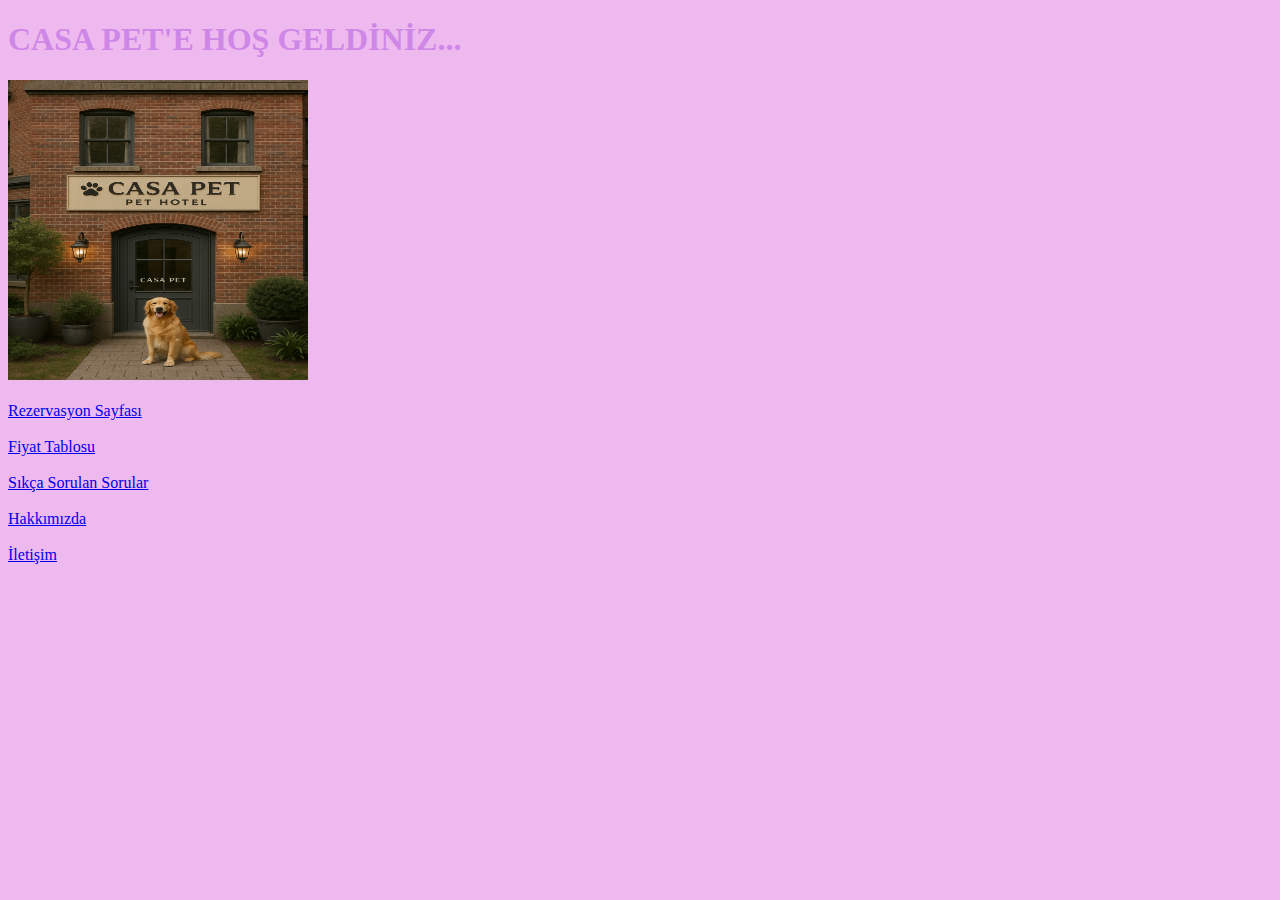
<file: index.html>
<!DOCTYPE html>
<html lang="tr">

<head>
    <meta charset="UTF-8">
    <meta name="viewport" content="width=device-width, initial-scale=1.0">
    <title>CASA PET</title>
</head>

<body>

    <h1 style="color: rgb(207, 135, 231);">CASA PET'E HOŞ GELDİNİZ...</h1>

    <img src="resimler1/casa.png" alt="CASA PET'in Fotoğrafı " width="300" height="300"> <br><br>

    <a href="rezerve.html">Rezervasyon Sayfası</a> <br><br>
    <a href="fiyatlar.html">Fiyat Tablosu</a><br><br>
    <a href="sss.html">Sıkça Sorulan Sorular</a><br><br>
    <a href="hakkımızda.html">Hakkımızda</a><br><br>
    <a href="iletişim.html">İletişim</a><br><br>

    <body style="background-color: rgb(238, 185, 238);">

    </body>






</body>

</html>
</file>
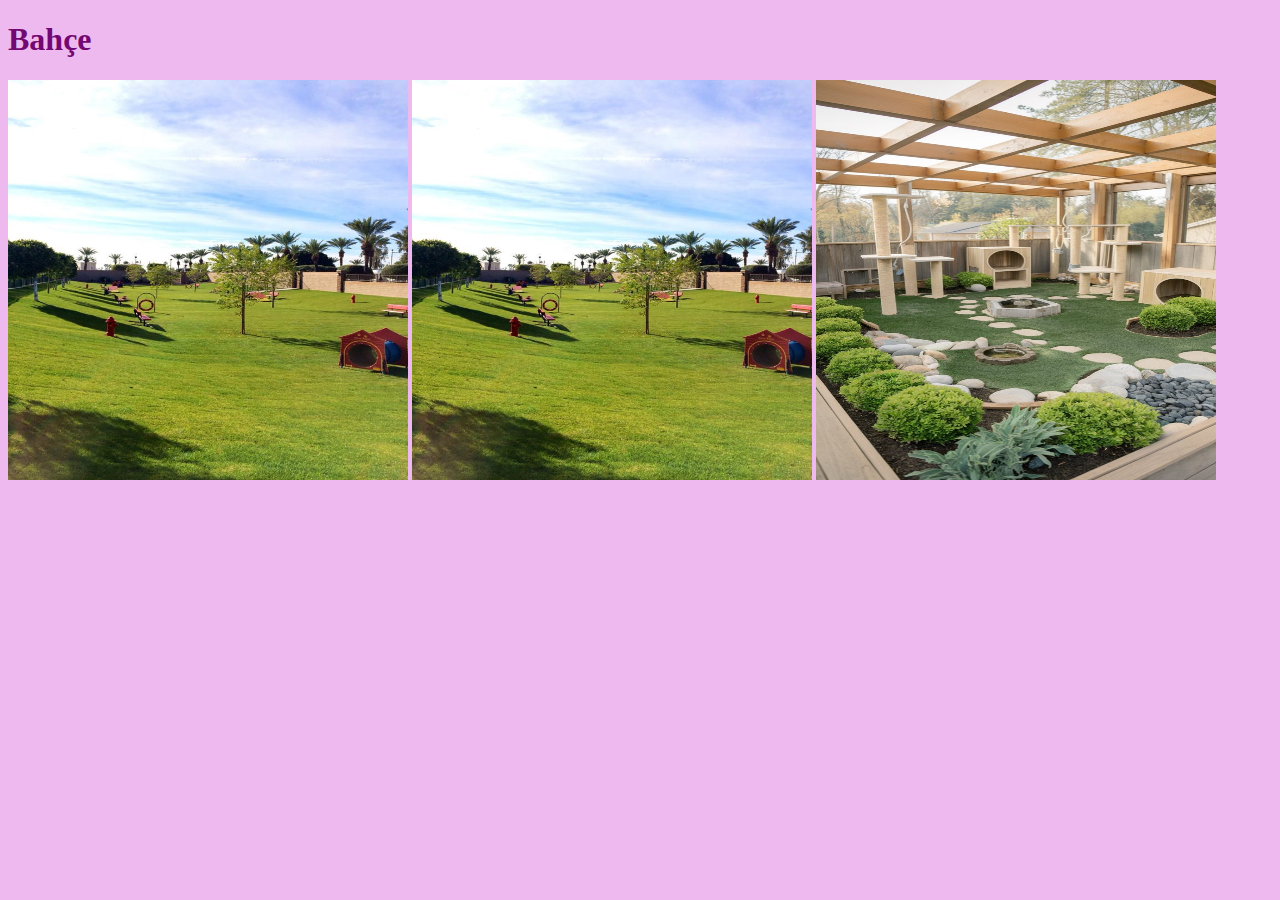
<file: bahçe.html>
<!DOCTYPE html>
<html lang="tr">

<head>
    <meta charset="UTF-8">
    <meta name="viewport" content="width=device-width, initial-scale=1.0">
    <title>Bahçe</title>
</head>

<body>

    <body style="background-color: rgb(238, 185, 238);">
        <h1 style="color: rgb(115, 8, 115);">Bahçe</h1>
        <img src="resimler1/12.jpg" alt="" width="400" height="400">
        <img src="resimler1/13.jpg" alt="" width="400" height="400">
        <img src="resimler1/14.jpg" alt="" width="400" height="400">
    </body>

</html>
</file>
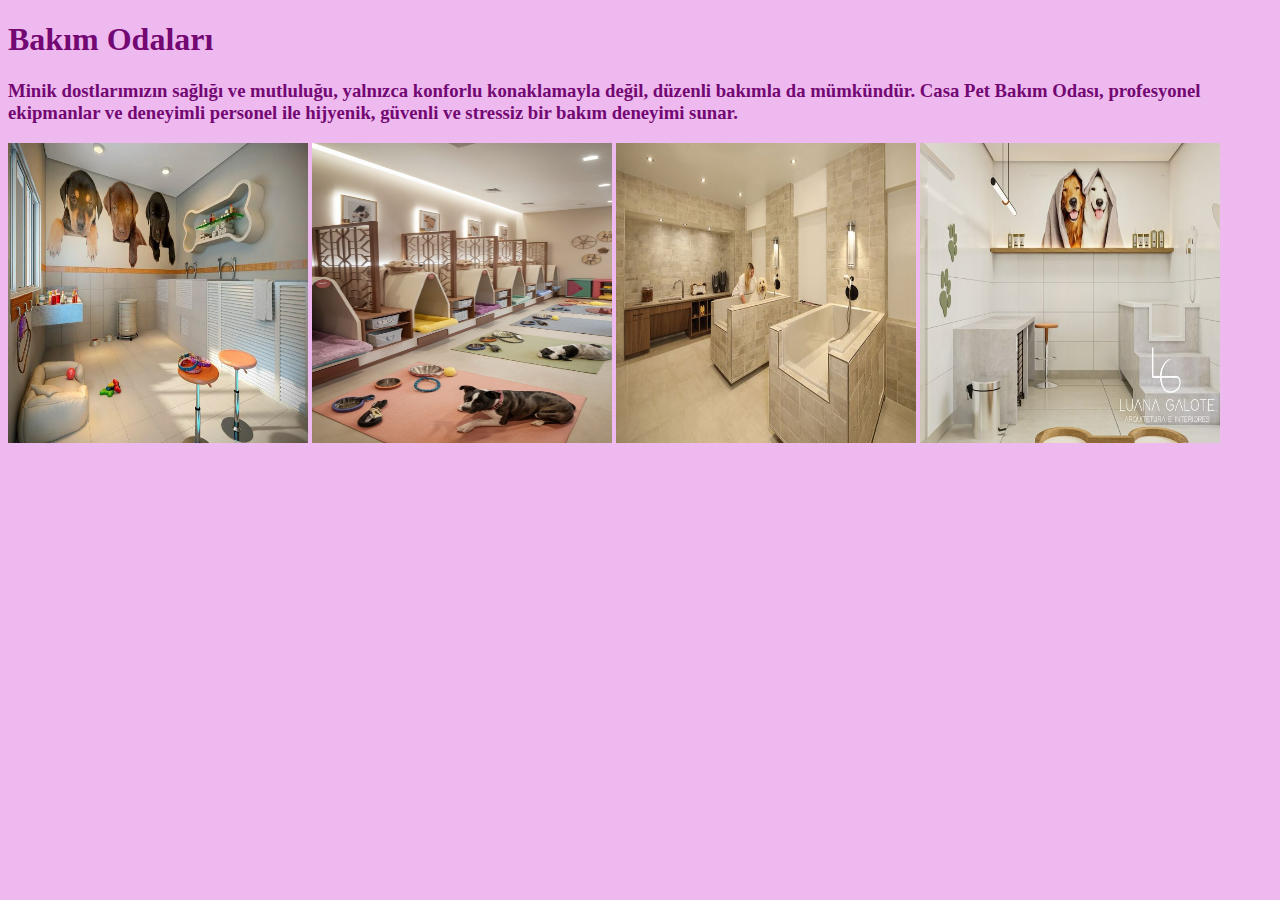
<file: bakımodası.html>
<!DOCTYPE html>
<html lang="tr">

<head>
    <meta charset="UTF-8">
    <meta name="viewport" content="width=device-width, initial-scale=1.0">
    <title>Bakım Odası</title>
</head>

<body>

    <body style="background-color: rgb(238, 185, 238);">
        <h1 style="color: rgb(115, 8, 115);">Bakım Odaları</h1>

        <h3 style="color: rgb(115, 8, 115);">Minik dostlarımızın sağlığı ve mutluluğu, yalnızca konforlu konaklamayla
            değil, düzenli bakımla da mümkündür. Casa Pet Bakım Odası, profesyonel ekipmanlar ve deneyimli personel ile
            hijyenik, güvenli ve stressiz bir bakım deneyimi sunar.</h3>

        <img src="resimler1/b1.jpg" alt="" width="300" height="300">
        <img src="resimler1/b2.jpg" alt="" width="300" height="300">
        <img src="resimler1/b3.jpg" alt="" width="300" height="300">
        <img src="resimler1/b4.jpg" alt="" width="300" height="300">
    </body>

</html>
</file>
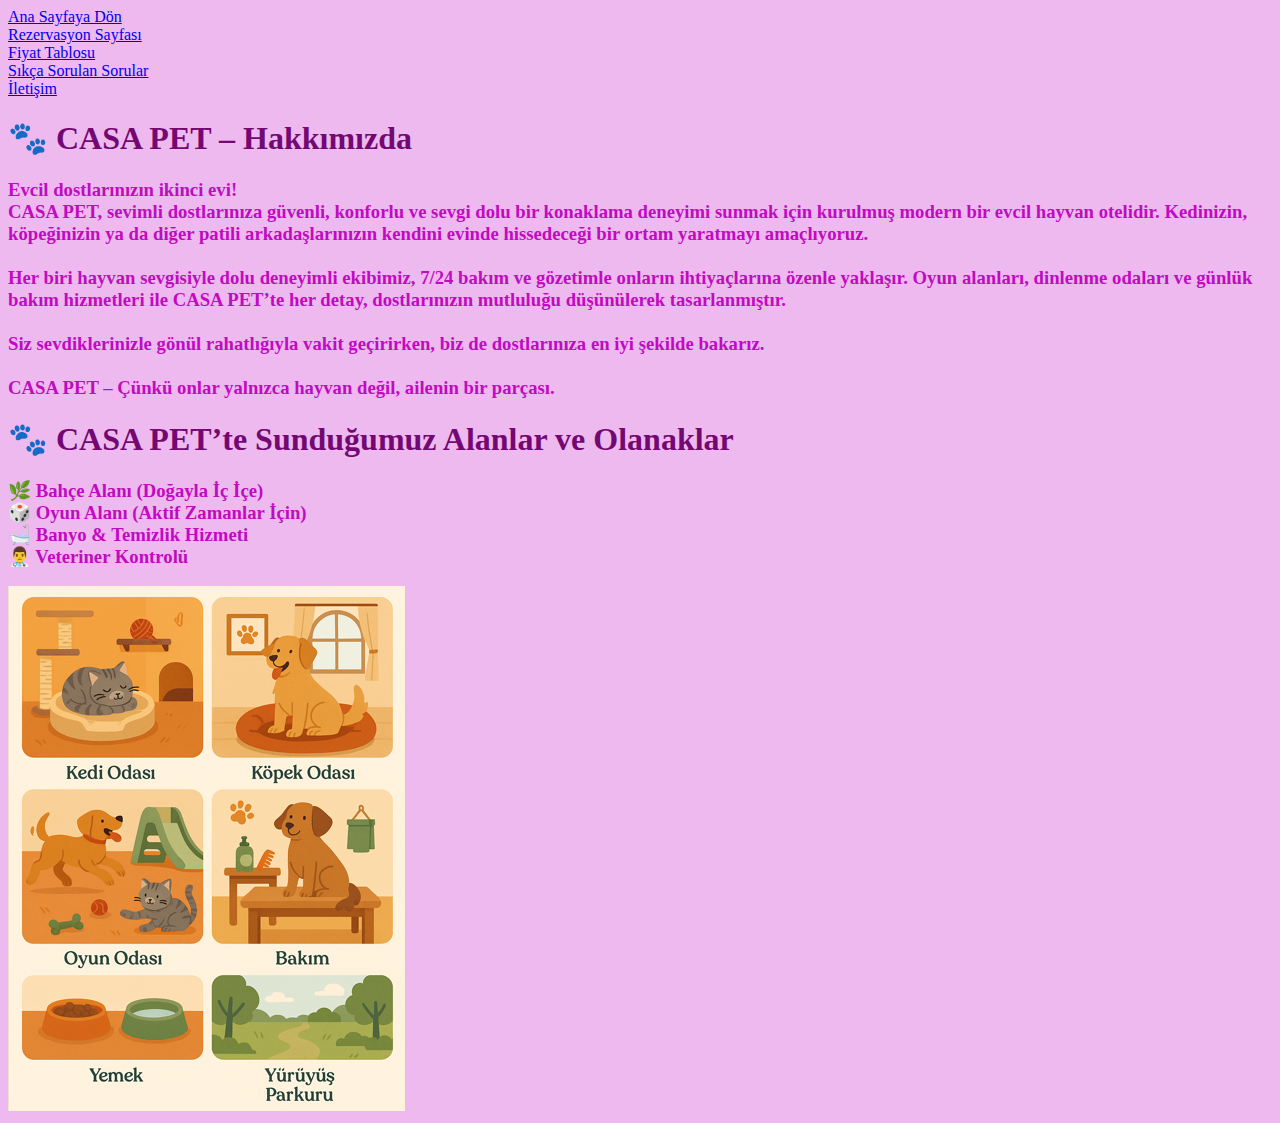
<file: hakkımızda.html>
<!DOCTYPE html>
<html lang="tr">

<head>
    <meta charset="UTF-8">
    <meta name="viewport" content="width=device-width, initial-scale=1.0">
    <title>Hakkımızda</title>
</head>

<body style="background-color: rgb(238, 185, 238);;">
    <nav>
        <a href="index.html">Ana Sayfaya Dön</a> <br>
        <a href="rezerve.html">Rezervasyon Sayfası</a> <br>
        <a href="fiyatlar.html">Fiyat Tablosu</a> <br>
        <a href="sss.html">Sıkça Sorulan Sorular</a> <br>
        <a href="iletişim.html">İletişim</a><br>
    </nav>


    <h1 style="color: rgb(115, 8, 115)"> 🐾 CASA PET – Hakkımızda</h1>

    <h3 style="color:  rgb(193, 11, 193);"> Evcil dostlarınızın ikinci evi! <br>

        CASA PET, sevimli dostlarınıza güvenli, konforlu ve sevgi dolu bir konaklama deneyimi sunmak için kurulmuş
        modern
        bir evcil hayvan otelidir. Kedinizin, köpeğinizin ya da diğer patili arkadaşlarınızın kendini evinde hissedeceği
        bir
        ortam yaratmayı amaçlıyoruz. <br><br>

        Her biri hayvan sevgisiyle dolu deneyimli ekibimiz, 7/24 bakım ve gözetimle onların ihtiyaçlarına özenle
        yaklaşır.
        Oyun alanları, dinlenme odaları ve günlük bakım hizmetleri ile CASA PET’te her detay, dostlarınızın mutluluğu
        düşünülerek tasarlanmıştır. <br><br>

        Siz sevdiklerinizle gönül rahatlığıyla vakit geçirirken, biz de dostlarınıza en iyi şekilde bakarız. <br><br>

        CASA PET – Çünkü onlar yalnızca hayvan değil, ailenin bir parçası.</h3>

    <h1 style="color: rgb(115, 8, 115)"> 🐾 CASA PET’te Sunduğumuz Alanlar ve Olanaklar</h1>
    <h3 style="color: rgb(193, 11, 193);">
        🌿 Bahçe Alanı (Doğayla İç İçe) <br>
        🎲 Oyun Alanı (Aktif Zamanlar İçin) <br>
        🛁 Banyo & Temizlik Hizmeti <br>
        👨‍⚕️ Veteriner Kontrolü
    </h3>
    <img src="resimler1/mapp.png" alt="map" usemap="#casapet">

    <map name="casapet">
        <area shape="rect" coords="0,0,187,172" alt="kedi odası" title="kedi odası" href="kedioda.html">
        <area shape="rect" coords="210,13,380,168" alt="köpek odası" title="köpek odası" href="köpekoda.html"
            alt="köpekoda">
        <area shape="rect" coords="16,207,190,356" alt="oyun odası" title="oyun odası" href="oyunodası.html"
            alt="oyunodası">
        <area shape="rect" coords="210,205,380,355" alt="bakım odası" title="bakım odası" href="bakımodası.html"
            alt="bakımodası">
        <area shape="rect" coords="20,390,190,470" alt="yemek alanı" title="yemek alanı" href="yemekalanı.html"
            alt="yemekalanı">
        <area shape="rect" coords="207,390,380,470" alt="bahçe" title="bahçe" href="bahçe.html" alt="parkur/bahçe">

    </map>

</body>

</html>
</file>
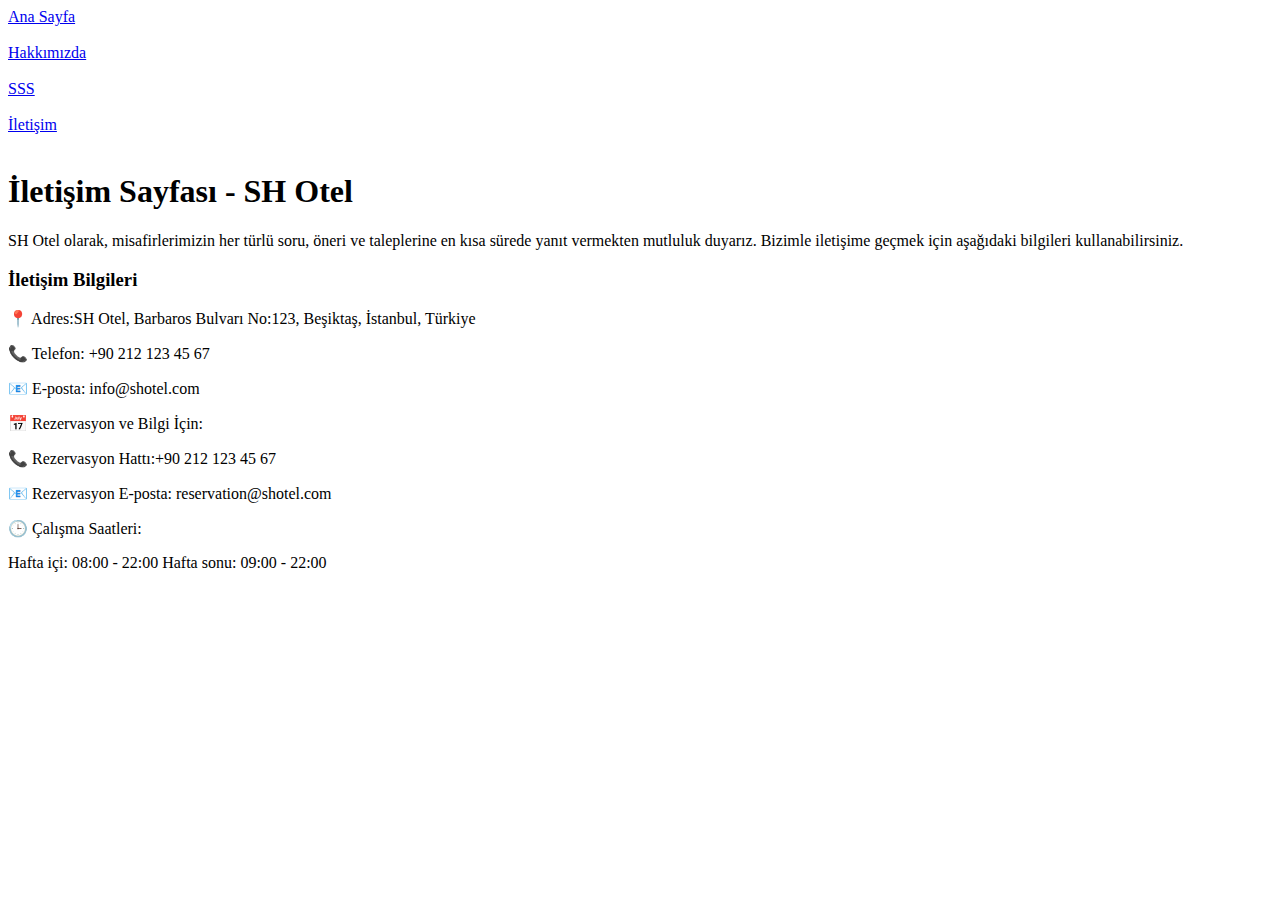
<file: iletisim.html>
<!DOCTYPE html>
<html lang="tr">
<head>
    <meta charset="UTF-8">
    <meta name="viewport" content="width=device-width, initial-scale=1.0">
    <title>İletişim</title>
</head>
<body>

<a href="index.html">Ana Sayfa</a><br><br>
<a href="hakkimizda.html">Hakkımızda</a><br><br>
<a href="sss.html">SSS</a><br><br>
<a href="iletisim.html">İletişim</a><br><br>

</body>
</html>

<h1>İletişim Sayfası - SH Otel</h1>
<p>SH Otel olarak, misafirlerimizin her türlü soru, öneri ve taleplerine en kısa sürede yanıt vermekten mutluluk duyarız. Bizimle iletişime geçmek için aşağıdaki bilgileri kullanabilirsiniz.</p>

<h3>İletişim Bilgileri</h3>
<p>📍 Adres:SH Otel, Barbaros Bulvarı No:123, Beşiktaş, İstanbul, Türkiye</p>
<p>📞 Telefon: +90 212 123 45 67</p>
<p>📧 E-posta: info@shotel.com</p>
<p>📅 Rezervasyon ve Bilgi İçin:</p>
<p>📞 Rezervasyon Hattı:+90 212 123 45 67 </p>
<p>📧 Rezervasyon E-posta: reservation@shotel.com</p>
<p>🕒 Çalışma Saatleri:</p>
<p>
    Hafta içi: 08:00 - 22:00

    Hafta sonu: 09:00 - 22:00
</p>
</file>
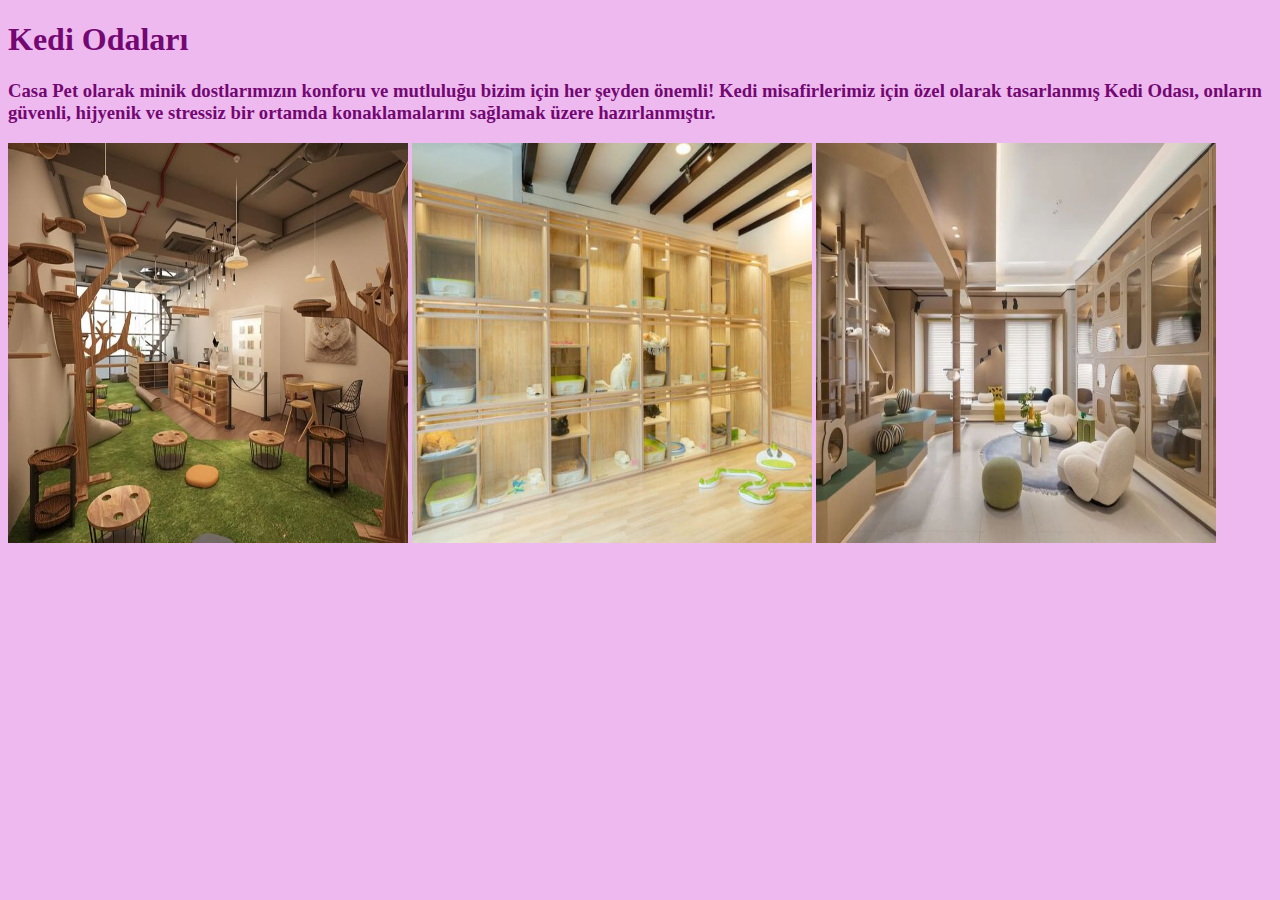
<file: kedioda.html>
<!DOCTYPE html>
<html lang="tr">

<head>
    <meta charset="UTF-8">
    <meta name="viewport" content="width=device-width, initial-scale=1.0">
    <title>Kedi Odaları</title>
</head>

<body style="background-color: rgb(238, 185, 238);">
    <h1 style="color: rgb(115, 8, 115);">Kedi Odaları</h1>



    <h3 style="color: rgb(115, 8, 115);">Casa Pet olarak minik dostlarımızın konforu ve mutluluğu bizim için her şeyden
        önemli! Kedi misafirlerimiz için özel olarak tasarlanmış Kedi Odası, onların güvenli, hijyenik ve stressiz bir
        ortamda konaklamalarını sağlamak üzere hazırlanmıştır.</h3>

    <img src="resimler1/87ff235b0696b5b58a75a9ef0cceba29.jpg" alt="" width="400" height="400">
    <img src="resimler1/ab398a7b405a7e2f65d417fc7974dcf4.jpg" alt="" width="400" height="400">
    <img src="resimler1/c4100aa5b3cf928c80359caa42ee7cbf.jpg" width="400" height="400">
</body>

</html>
</file>
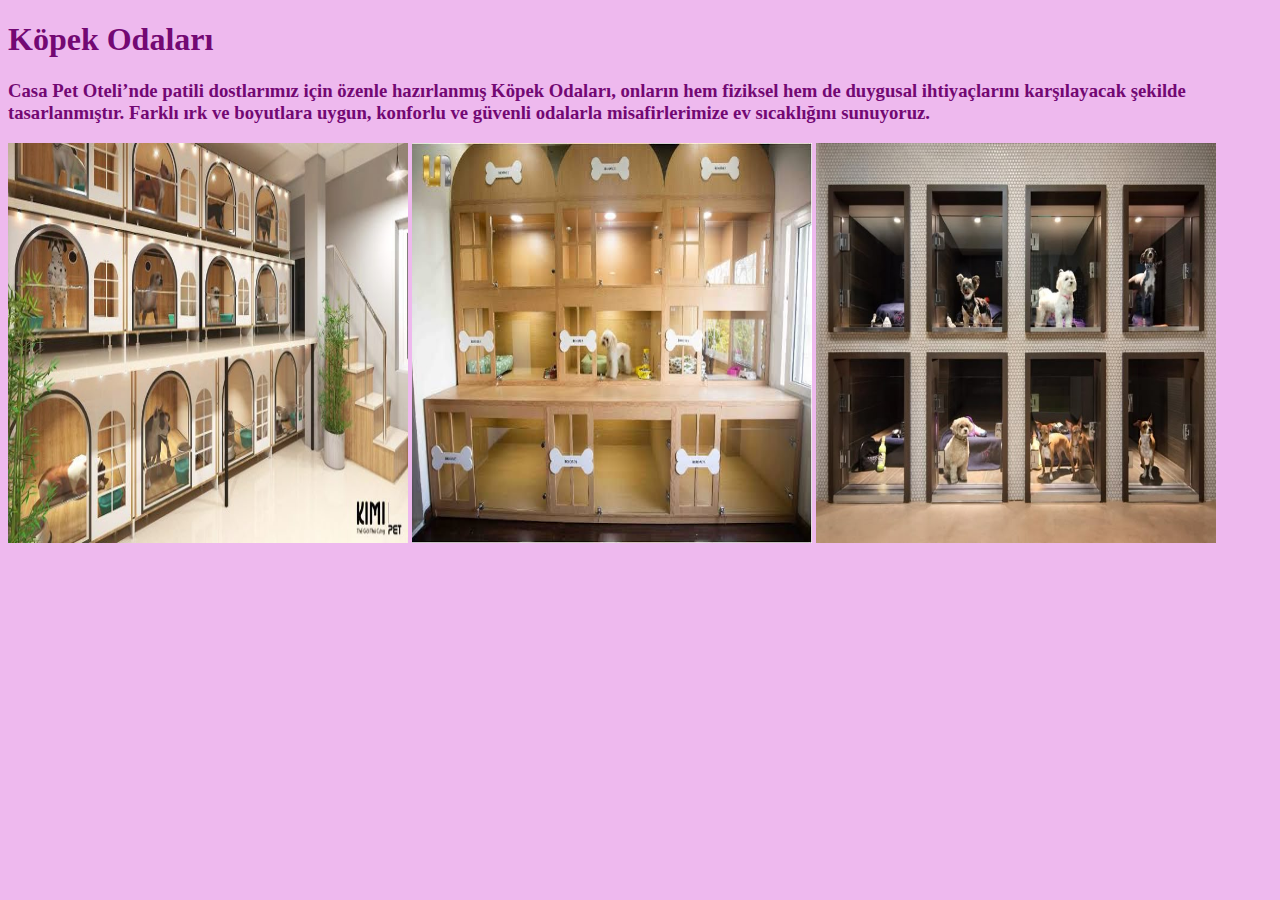
<file: köpekoda.html>
<!DOCTYPE html>
<html lang="tr">

<head>
    <meta charset="UTF-8">
    <meta name="viewport" content="width=device-width, initial-scale=1.0">
    <title>Köpek Odaları</title>
</head>

<body>

    <body style="background-color: rgb(238, 185, 238);">
        <h1 style="color: rgb(115, 8, 115);">Köpek Odaları</h1>

        <h3 style="color: rgb(115, 8, 115);">Casa Pet Oteli’nde patili dostlarımız için özenle hazırlanmış Köpek
            Odaları, onların hem fiziksel hem de duygusal ihtiyaçlarını karşılayacak şekilde tasarlanmıştır. Farklı ırk
            ve boyutlara uygun, konforlu ve güvenli odalarla misafirlerimize ev sıcaklığını sunuyoruz.</h3>

        <img src="resimler1/1.jpg" alt="" width="400" height="400">
        <img src="resimler1/3.jpg" alt="" width="400" height="400">
        <img src="resimler1/köpek.jpg" alt="" width="400" height="400">



    </body>

</html>
</file>
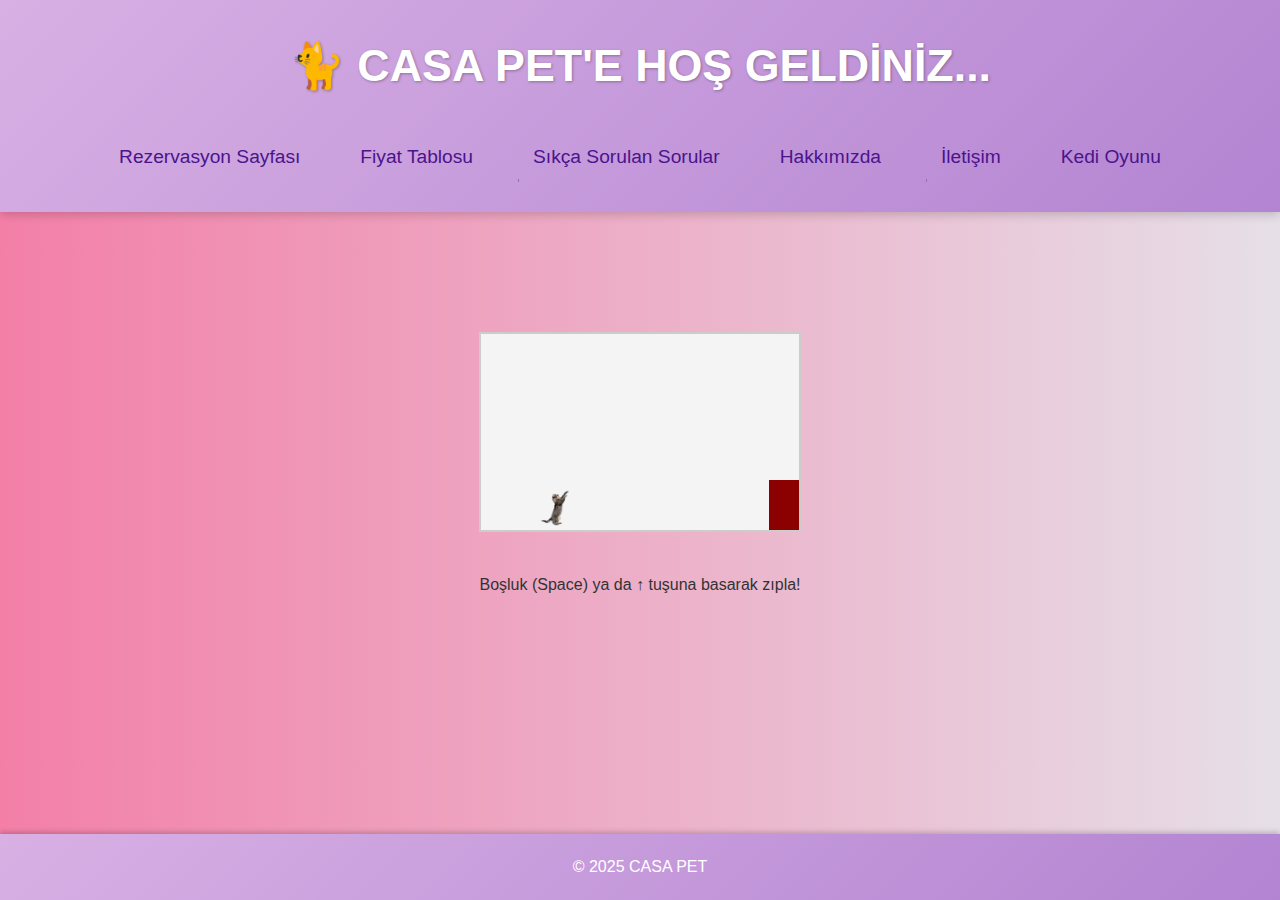
<file: oyun.html>
<!DOCTYPE html>
<html lang="tr">

<head>
  <meta charset="UTF-8" />
  <meta name="viewport" content="width=device-width, initial-scale=1.0" />
  <title>CASA PET - Zıplayan Kedi Oyunu</title>
  <link rel="stylesheet" href="css/style.css">
  <script src="js/oyun.js" defer></script>

</head>

<body>
  <header class="site-header">
    <h1>🐈 CASA PET'E HOŞ GELDİNİZ...</h1>
    <nav class="site-nav">
      <ul>
        <li><a href="rezerve.html">Rezervasyon Sayfası</a></li>
        <li><a href="fiyatlar.html">Fiyat Tablosu</a></li>
        <li><a href="sss.html">Sıkça Sorulan Sorular</a></li>
        <li><a href="hakkımızda.html">Hakkımızda</a></li>
        <li><a href="iletişim.html">İletişim</a></li>
        <li><a href="oyun.html">Kedi Oyunu</a></li>
      </ul>
    </nav>
  </header>

  <main>
    <div id="game">
      <div id="cat"></div>
      <div id="obstacle"></div>
    </div>
    <p>Boşluk (Space) ya da ↑ tuşuna basarak zıpla!</p>
  </main>

  <footer class="site-footer">
    <p>&copy; 2025 CASA PET</p>
  </footer>
</body>

</html>
</file>
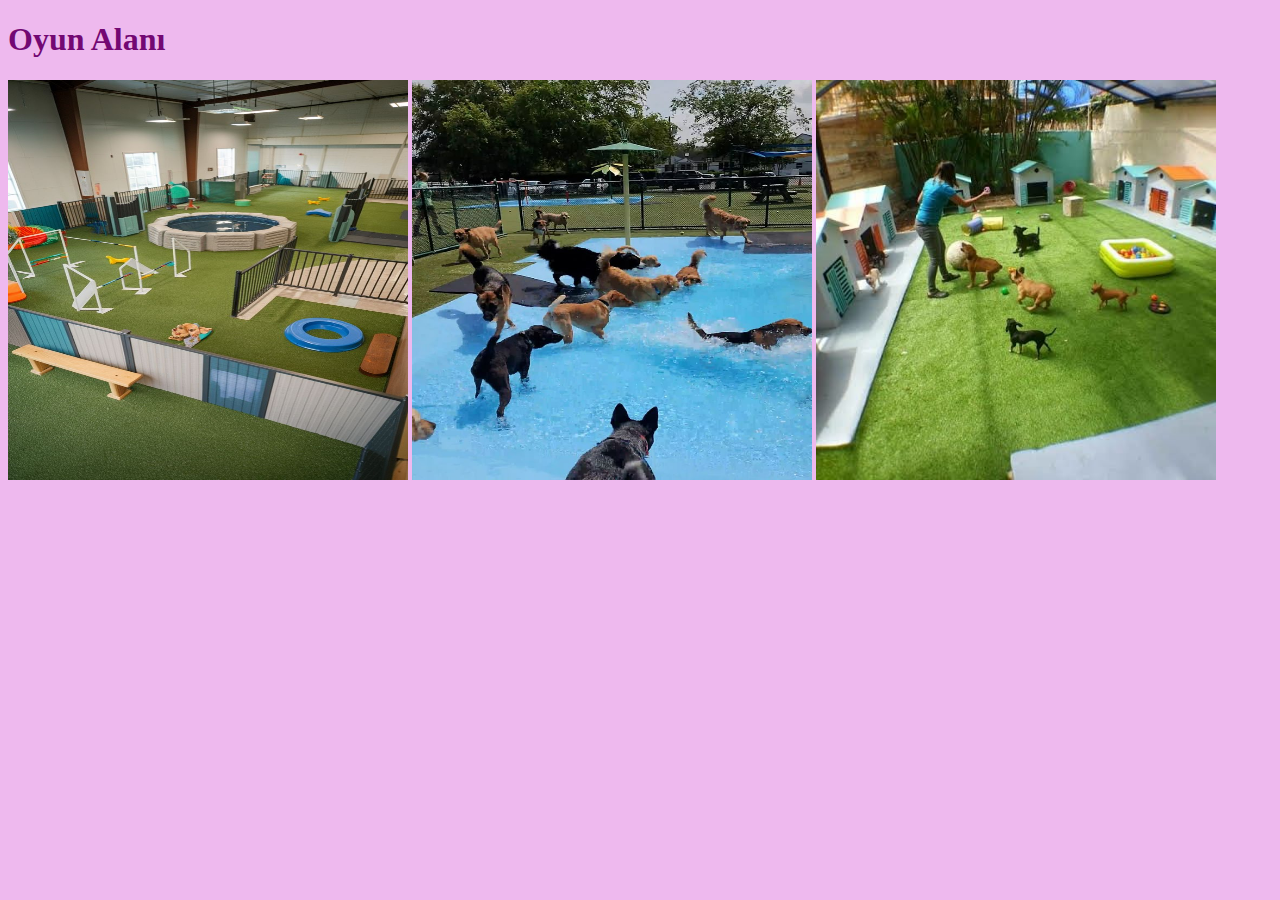
<file: oyunodası.html>
<!DOCTYPE html>
<html lang="tr">

<head>
    <meta charset="UTF-8">
    <meta name="viewport" content="width=device-width, initial-scale=1.0">
    <title>Oyun Alanı</title>
</head>

<body>

    <body style="background-color: rgb(238, 185, 238);">
        <h1 style="color: rgb(115, 8, 115);">Oyun Alanı</h1>
        <img src="resimler1/15.jpg" alt="" width="400" height="400">
        <img src="resimler1/16.jpg" alt="" width="400" height="400">
        <img src="resimler1/17.jpg" alt="" width="400" height="400">
    </body>

</html>
</file>
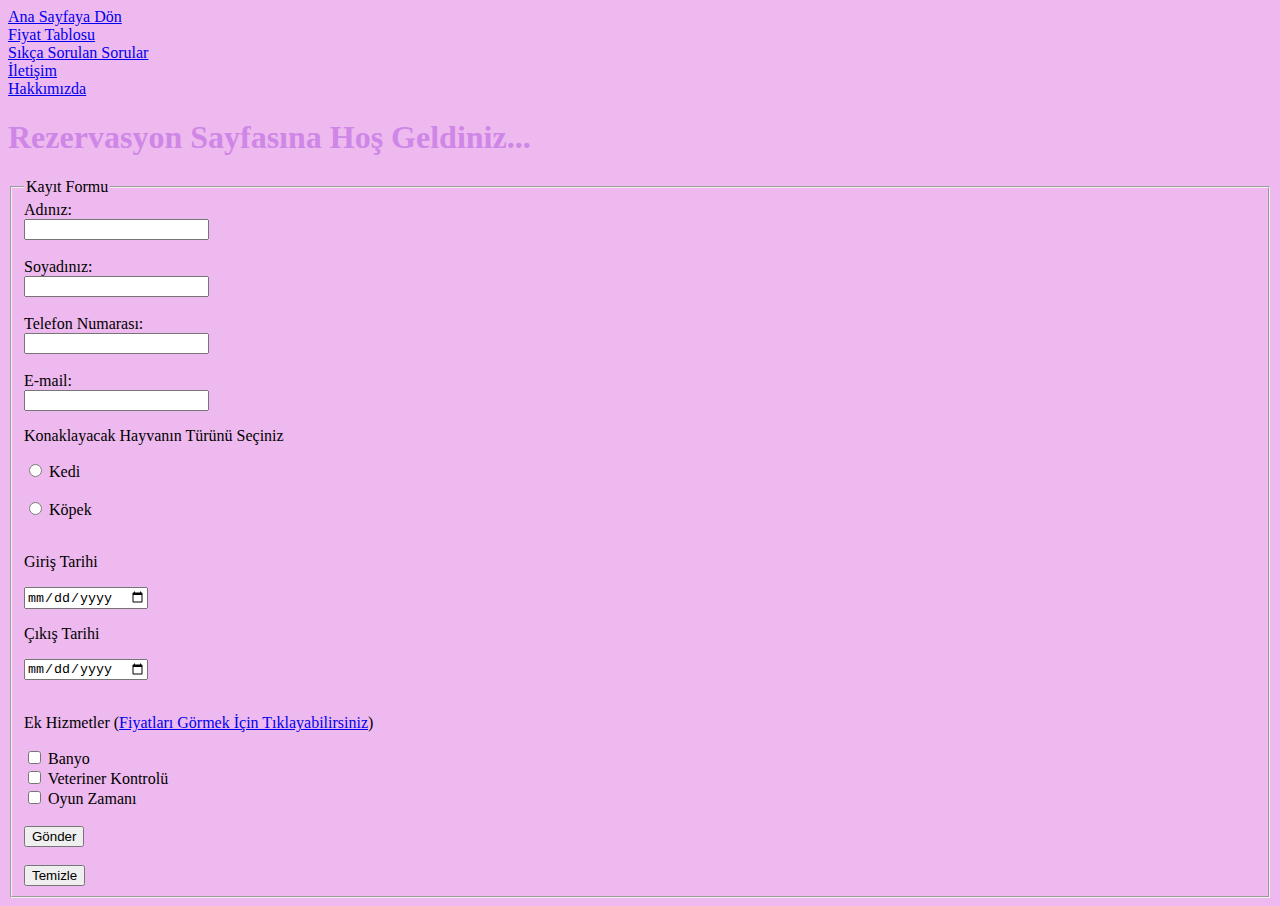
<file: rezerve.html>
<!DOCTYPE html>
<html lang="tr">

<head>
    <meta charset="UTF-8">
    <meta name="viewport" content="width=device-width, initial-scale=1.0">
    <title>Rezervasyon Sayfası</title>
</head>
<nav>
    <a href="index.html">Ana Sayfaya Dön</a><br>
    <a href="fiyatlar.html">Fiyat Tablosu</a><br>
    <a href="sss.html">Sıkça Sorulan Sorular</a><br>
    <a href="iletişim.html">İletişim</a><br>
    <a href="hakkımızda.html">Hakkımızda</a><br>


</nav>

<body style="background-color: rgb(238, 185, 238);">
    <h1 style="color: rgb(207, 135, 231);">Rezervasyon Sayfasına Hoş Geldiniz...</h1>

    <form action="tesekkur.html" method="get">
        <fieldset>
            <legend>Kayıt Formu</legend>
            <label for="isim">Adınız:</label><br>
            <input type="text" id="isim" name="isim"><br><br>
            <label for="soyisim">Soyadınız:</label><br>
            <input type="text" id="soyisim" name="soyisim"> <br><br>
            <label for="numara">Telefon Numarası:</label><br>
            <input type="text" id="numara" name="numara"><br><br>
            <label for="email">E-mail:</label><br>
            <input type="email" name="email" id="email">
            <p>Konaklayacak Hayvanın Türünü Seçiniz</p>

            <form>
                <input type="radio" id="kedi" name="türü" value="Kedi">
                <label for="kedi">Kedi</label><br><br>
                <input type="radio" id="köpek" name="türü" value="Köpek">
                <label for="köpek">Köpek</label><br><br>

            </form>

            <p>Giriş Tarihi</p><input type="date">
            <p>Çıkış Tarihi</p><input type="date"><br><br>
            <p>Ek Hizmetler (<a href="fiyatlar.html">Fiyatları Görmek İçin Tıklayabilirsiniz</a>)</p>

            <input type="checkbox" id="vehicle1" name="vehicle1" value=Banyo>
            <label for="vehicle1">Banyo</label><br>
            <input type="checkbox" id="vehicle2" name="vehicle2" value="Veteriner Kontrolü">
            <label for="vehicle2">Veteriner Kontrolü</label><br>
            <input type="checkbox" id="vehicle3" name="vehicle3" value="Oyun Zamanı">
            <label for="vehicle3">Oyun Zamanı</label><br><br>

            <input type="submit" value="Gönder"><br><br>
            <input type="reset" value="Temizle">



        </fieldset>
    </form>


</body>

</html>
</file>
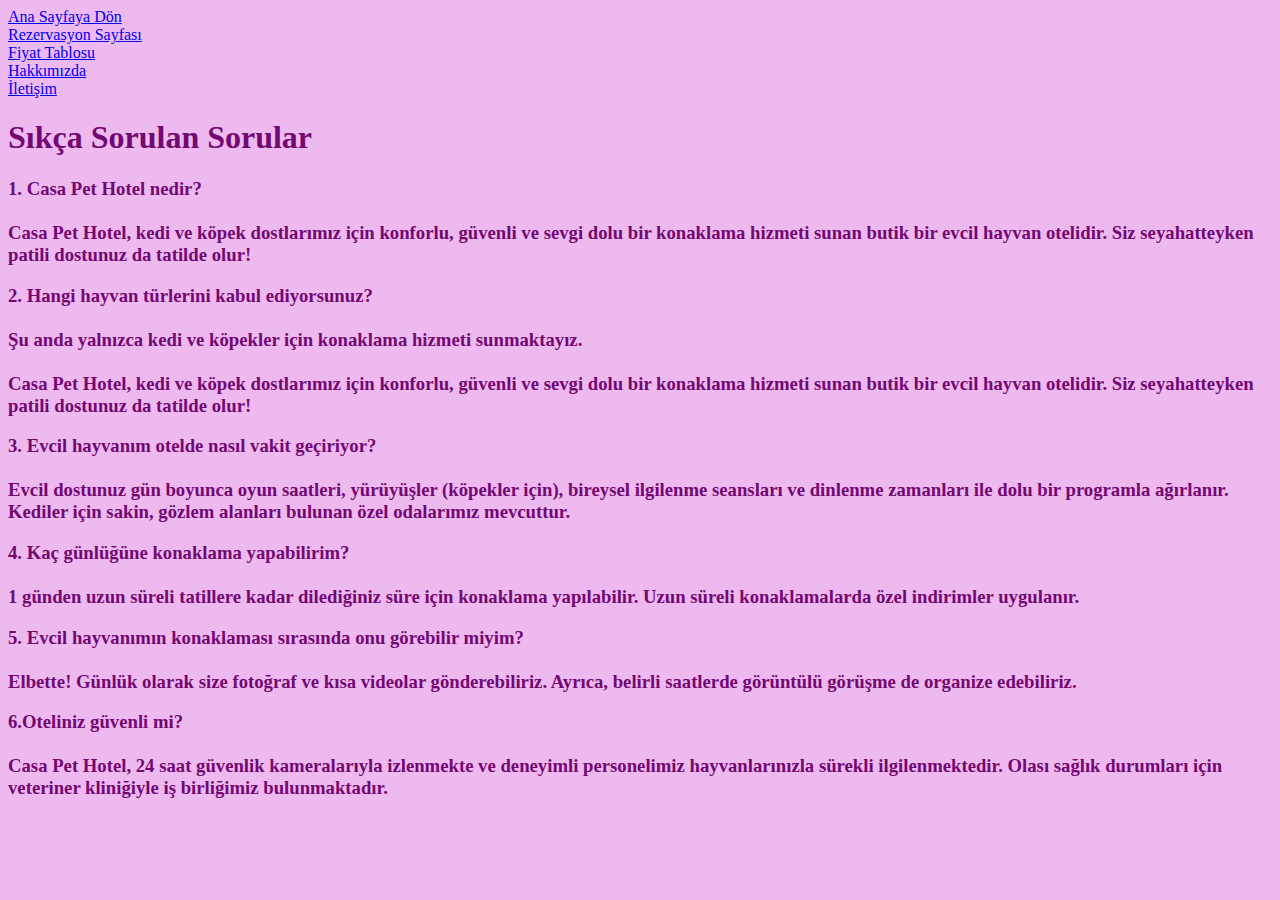
<file: sss.html>
<!DOCTYPE html>
<html lang="tr">

<head>
    <meta charset="UTF-8">
    <meta name="viewport" content="width=device-width, initial-scale=1.0">
    <title>Sıkça Sorulan Sorular</title>
</head>

<body>


    <body style="background-color: rgb(238, 185, 238);">
        <nav>
            <a href="index.html">Ana Sayfaya Dön</a> <br>
            <a href="rezerve.html">Rezervasyon Sayfası</a> <br>
            <a href="fiyatlar.html">Fiyat Tablosu</a> <br>
            <a href="hakkımızda.html">Hakkımızda</a><br>
            <a href="iletişim.html">İletişim</a><br>
        </nav>


        <h1 style="color: rgb(115, 8, 115);">Sıkça Sorulan Sorular</h1>
        <h3 style="color: rgb(115, 8, 115);">1. Casa Pet Hotel nedir? <br><br>
            Casa Pet Hotel, kedi ve köpek dostlarımız için konforlu, güvenli ve sevgi dolu bir konaklama hizmeti sunan
            butik bir evcil hayvan otelidir. Siz seyahatteyken patili dostunuz da tatilde olur!</h3>

        <h3 style="color: rgb(115, 8, 115);">2. Hangi hayvan türlerini kabul ediyorsunuz? <br><br>
            Şu anda yalnızca kedi ve köpekler için konaklama hizmeti sunmaktayız. <br><br>
            Casa Pet Hotel, kedi ve köpek dostlarımız için konforlu, güvenli ve sevgi dolu bir konaklama hizmeti sunan
            butik bir evcil hayvan otelidir. Siz seyahatteyken patili dostunuz da tatilde olur!</h3>

        <h3 style="color: rgb(115, 8, 115);">3. Evcil hayvanım otelde nasıl vakit geçiriyor? <br><br>
            Evcil dostunuz gün boyunca oyun saatleri, yürüyüşler (köpekler için), bireysel ilgilenme seansları ve
            dinlenme zamanları ile dolu bir programla ağırlanır. Kediler için sakin, gözlem alanları bulunan özel
            odalarımız mevcuttur.</h3>
        <h3 style="color: rgb(115, 8, 115);">4. Kaç günlüğüne konaklama yapabilirim? <br><br>
            1 günden uzun süreli tatillere kadar dilediğiniz süre için konaklama yapılabilir. Uzun süreli konaklamalarda
            özel indirimler uygulanır.</h3>
        <h3 style="color: rgb(115, 8, 115);">5. Evcil hayvanımın konaklaması sırasında onu görebilir miyim? <br><br>
            Elbette! Günlük olarak size fotoğraf ve kısa videolar gönderebiliriz. Ayrıca, belirli saatlerde görüntülü
            görüşme de organize edebiliriz.</h3>
        <h3 style="color: rgb(115, 8, 115);">6.Oteliniz güvenli mi? <br><br>
            Casa Pet Hotel, 24 saat güvenlik kameralarıyla izlenmekte ve deneyimli personelimiz hayvanlarınızla sürekli
            ilgilenmektedir. Olası sağlık durumları için veteriner kliniğiyle iş birliğimiz bulunmaktadır.</h3>





    </body>

</html>
</file>
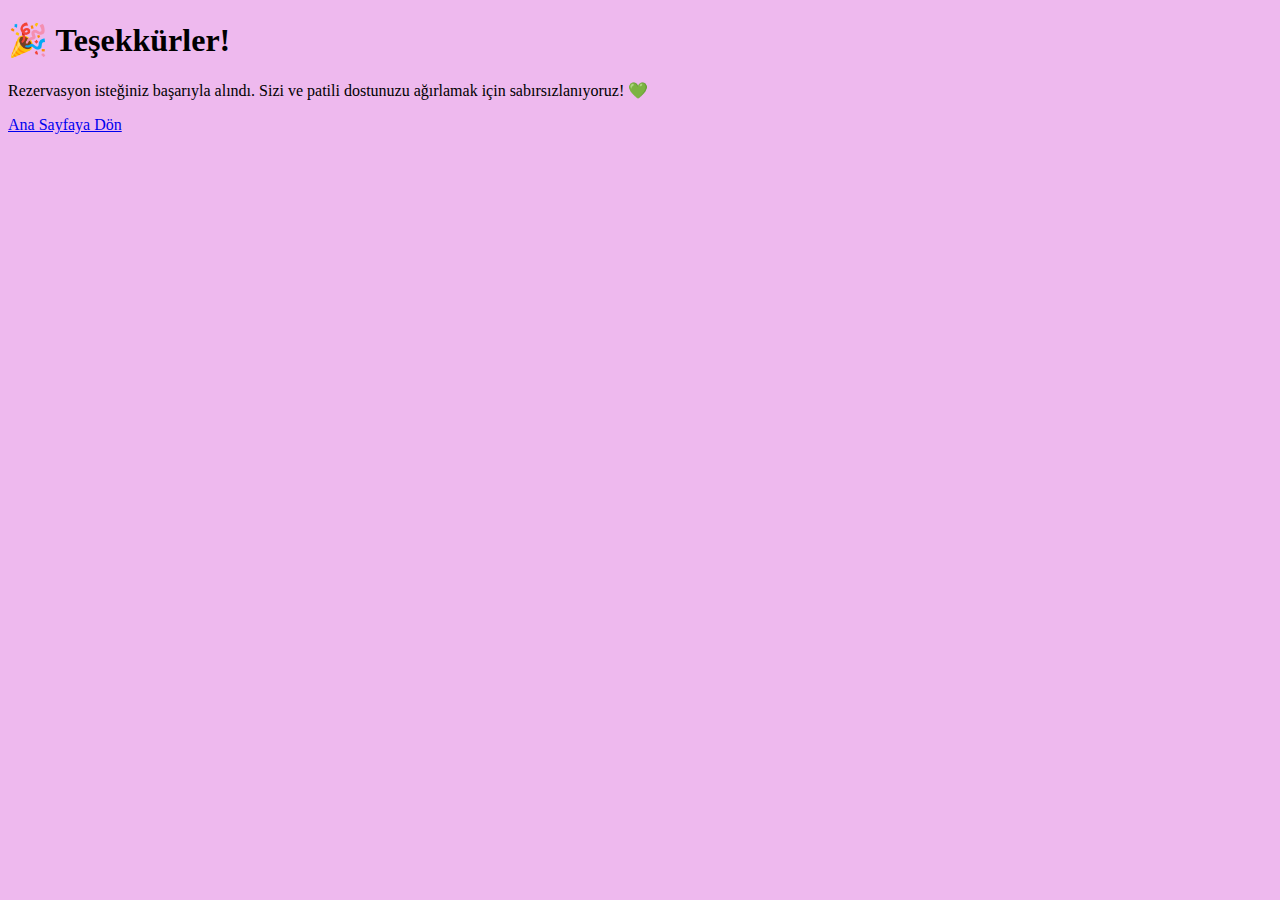
<file: tesekkur.html>
<!DOCTYPE html>
<html lang="tr">

<head>
    <meta charset="UTF-8">
    <meta name="viewport" content="width=device-width, initial-scale=1.0">
    <title>Rezervasyon Başarılı</title>
</head>

<body style="background-color:  rgb(238, 185, 238);">
    <h1>🎉 Teşekkürler!</h1>
    <p>Rezervasyon isteğiniz başarıyla alındı. Sizi ve patili dostunuzu ağırlamak için sabırsızlanıyoruz! 💚</p>

    <a href="index.html">Ana Sayfaya Dön</a>
</body>

</html>
</file>
<file: css/style.css>
* {
  margin: 0;
  padding: 0;
  box-sizing: border-box;
}

html,
body {
  height: 100%;
}


body {
  font-family: 'Segoe UI', Tahoma, Geneva, Verdana, sans-serif;
 
  background: linear-gradient(90deg, #f37fa7, #e6dfe8);
  color: #333;
  line-height: 1.6;
  display: flex;
  flex-direction: column;
  min-height: 100vh;
}


h1 {
  text-align: center;
}

.site-header {
  background: linear-gradient(135deg, #d8b0e4, #b384d2);
  padding: 30px 20px;
  text-align: center;
  box-shadow: 0 2px 10px rgba(0, 0, 0, 0.2);
}

.site-header h1 {
  color: #fff;
  font-size: 2.8rem;
  text-shadow: 1px 1px 3px rgba(0,0,0,0.3);
}


header {
  background: linear-gradient(135deg, #d8b0e4, #b384d2);
  padding: 20px 0;
  text-align: center;
  box-shadow: 0 2px 5px rgba(0,0,0,0.2);
}

header h1 {
  color: #fff;
  font-size: 3rem;
}


.site-nav ul {
  list-style: none;
  display: flex;
  justify-content: center;
  gap: 30px;
  margin-top: 30px;
}

.site-nav ul li {
  position: relative;
  overflow: hidden;
}

.site-nav ul li a {
  display: block;
  padding: 10px 15px;
  font-size: 1.2rem;
  color: #4a148c;
  text-decoration: none;
  transition: transform 0.3s ease, color 0.3s ease;
}

.site-nav ul li a:hover {
  transform: translateY(-5px);
  color: #311b92;
}


.site-nav ul li a::before {
  content: "";
  position: absolute;
  left: 0;
  bottom: 0;
  width: 100%;
  height: 3px;
  background-color: #311b92;
  transform: translateX(-100%);
  transition: transform 0.3s ease;
}

.site-nav ul li a:hover::before {
  transform: translateX(0);
}

/* Main Content */
main {
  flex: 1;
  max-width: 1200px;
  padding: 40px 20px;
  margin: 40px auto 100px;
  text-align: center;
}

/* Photo Platform & Image Gallery */
/* Photo Platform Card */
.photo-platform {
  background-color: #fff;
  padding: 30px;
  margin: 40px auto;
  width: fit-content;
  border-radius: 12px;
  box-shadow: 0 8px 16px rgba(0,0,0,0.2);
  animation: fadeIn 1s ease-in-out;
}

.photo-platform img {
  display: block;
  border-radius: 8px;
}

/* Image Gallery */
.image-gallery {
  display: flex;
  justify-content: center;
  gap: 20px;
  flex-wrap: wrap;
}

.image-gallery img {
  border-radius: 8px;
  box-shadow: 0 4px 8px rgba(0, 0, 0, 0.2);
  transition: transform 0.3s ease, box-shadow 0.3s ease;
  cursor: pointer;
}

.image-gallery img:hover {
  transform: scale(1.05);
  box-shadow: 0 6px 12px rgba(0, 0, 0, 0.3);
}

/* Form Styles */
form {
  background: linear-gradient(135deg, #f37fa7, #e6dfe8);
  padding: 20px;
  margin: 20px auto;
  max-width: 600px;
  border-radius: 8px;
  box-shadow: 0 4px 8px rgba(0, 0, 0, 0.1);
  animation: slideIn 0.5s ease-out forwards;
}

form fieldset {
  border: none;
}

form legend {
  font-size: 1.5rem;
  margin-bottom: 15px;
  color: #5a5a5a;
  text-align: center;
}

form label {
  display: block;
  margin-bottom: 5px;
  font-weight: bold;
}

form input[type="text"],
form input[type="email"],
form input[type="date"],
form input[type="password"],
form textarea {
  width: 100%;
  padding: 10px;
  border: 1px solid #ddd;
  border-radius: 4px;
  margin-bottom: 15px;
  transition: border-color 0.3s ease, box-shadow 0.3s ease;
}

form input[type="text"]:focus,
form input[type="email"]:focus,
form input[type="date"]:focus,
form textarea:focus {
  border-color: #a2d2ff;
  box-shadow: 0 0 5px rgba(162, 210, 255, 0.5);
  outline: none;
}

form input[type="radio"],
form input[type="checkbox"] {
  margin-right: 5px;
}

form input[type="submit"],
form input[type="reset"] {
  padding: 10px 20px;
  border: none;
  background-color: #a2d2ff;
  color: #fff;
  border-radius: 4px;
  cursor: pointer;
  transition: background-color 0.3s ease, transform 0.2s ease;
  margin-right: 10px;
}

form input[type="submit"]:hover,
form input[type="reset"]:hover {
  background-color: #7bb8ff;
  transform: scale(1.05);
}

/* Price Table */
.price-table {
  width: 100%;
  border-collapse: collapse;
  margin: 0 auto;
  box-shadow: 0 4px 10px rgba(0, 0, 0, 0.1);
}

.price-table th,
.price-table td {
  padding: 15px;
  border: 1px solid #ddd;
}

.price-table thead {
  background-color: #ca48ca;
  color: #fff;
}

.price-table tbody tr:nth-child(odd) {
  background-color: #f3e5f5;
}

.price-table tbody tr:nth-child(even) {
  background-color: #f8f4fb;
}


.site-footer {
    background: linear-gradient(135deg, #d8b0e4, #b384d2);
  color: #fff;
  text-align: center;
  padding: 20px;
  box-shadow: 0 -2px 5px rgba(0,0,0,0.2);
}


footer {
    background: linear-gradient(135deg, #d8b0e4, #b384d2);
  color: #fff;
  text-align: center;
  padding: 15px;
  width: 100%;
  box-shadow: 0 -2px 5px rgba(0, 0, 0, 0.2);
}


@keyframes fadeIn {
  from {
    opacity: 0;
    transform: translateY(20px);
  }
  to {
    opacity: 1;
    transform: translateY(0);
  }
}

@keyframes slideIn {
  from {
    opacity: 0;
    transform: translateY(20px);
  }
  to {
    opacity: 1;
    transform: translateY(0);
  }
}


@media (max-width: 768px) {
  .site-header h1 {
    font-size: 2rem;
  }
  
  .site-nav ul {
    flex-direction: column;
    gap: 15px;
  }
  
  main {
    padding: 20px;
    margin: 20px auto;
  }
}
.photo-platform img {
      margin-bottom: 20px;
    }

    #game {
  position: relative;
  width: 100%;
  max-width: 600px;
  height: 200px;
  margin: 40px auto;
  background-color: #f4f4f4;
  border: 2px solid #ccc;
  overflow: hidden;
}

#cat {
  position: absolute;
  bottom: 0;
  left: 50px;
  width: 50px;
  height: 50px;
  background-image: url('../resimler1/cat.png'); 
  background-size: cover;
  background-repeat: no-repeat;
}

#obstacle {
  position: absolute;
  bottom: 0;
  right: 0;
  width: 30px;
  height: 50px;
  background-color: #8b0000;
  animation: moveObstacle 2s linear infinite;
}

@keyframes moveObstacle {
  0% {
    right: -30px;
  }
  100% {
    right: 100%;
  }
}

.jump {
  animation: jump 0.5s ease-out;
}

@keyframes jump {
  0% {
    bottom: 0;
  }
  50% {
    bottom: 80px;
  }
  100% {
    bottom: 0;
  }
}
</file>
